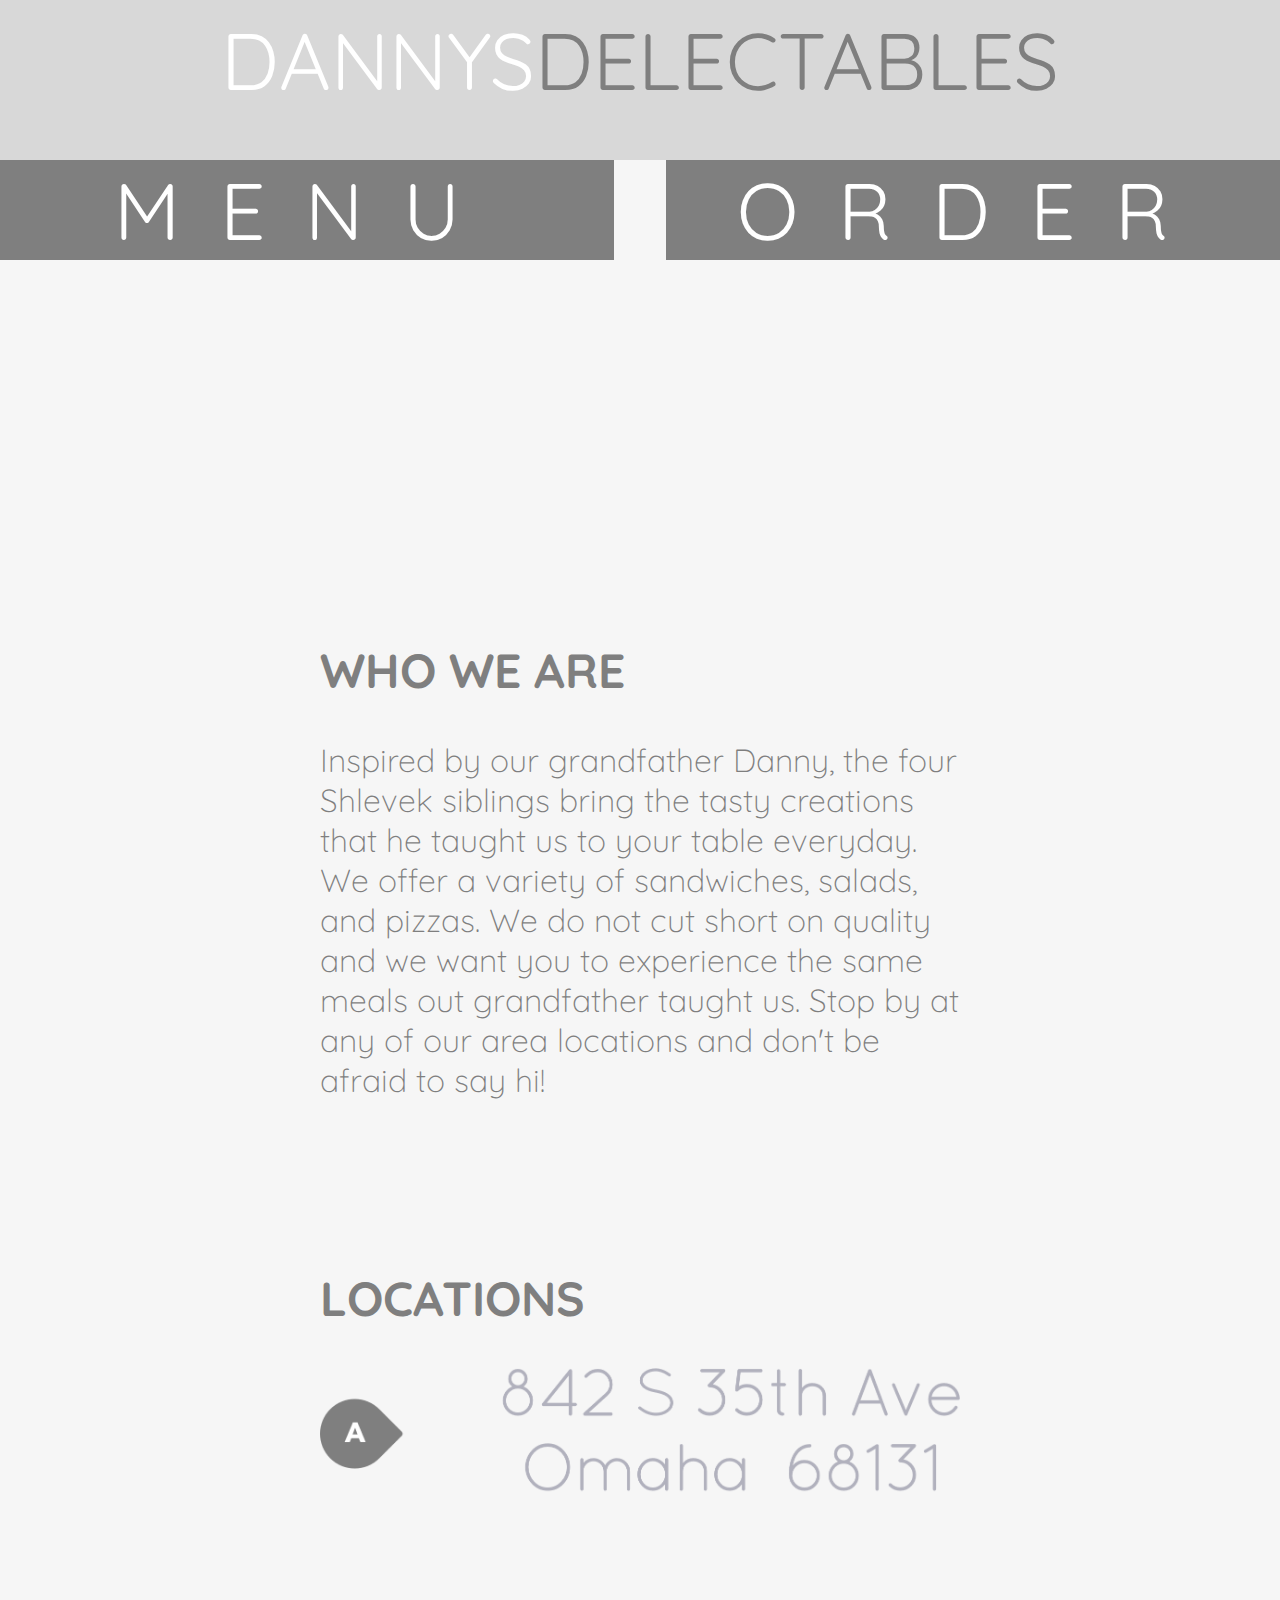
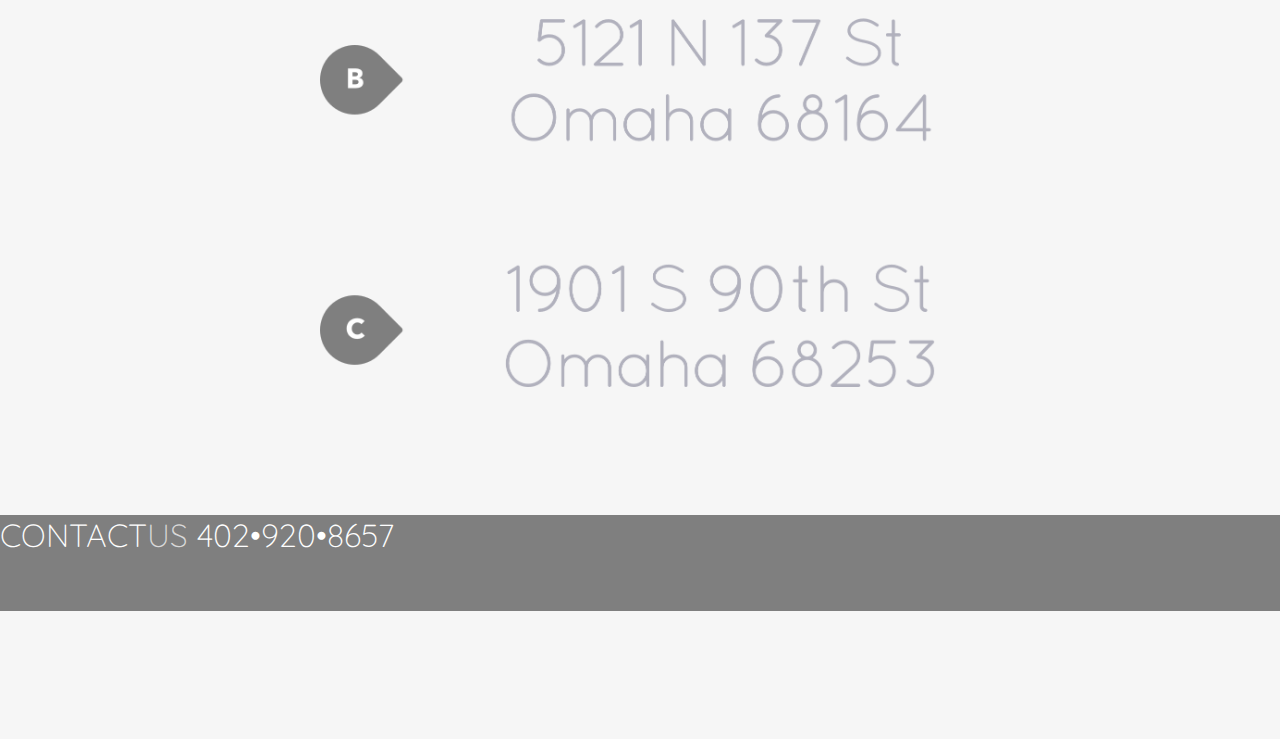
<file: index.html>
<!doctype html>
<html>
<head>
<meta charset="UTF-8">
<title>Dannys Delectables</title>
<link href="css/style.css" rel="stylesheet" type="text/css">
<link href="https://fonts.googleapis.com/css?family=Chewy|Cookie|Open+Sans|Quicksand" rel="stylesheet" type="text/css">
<link rel="icon" type="image/png" href="images/icon.png" sizes="16x16">

</head>


<body>

<section id="banner"><span><p>DANNYS</p>DELECTABLES</span>
</section>

<div id="menu">
	<ul class="menuitems">
		<li id="sand">sandwiches</li>
			<ul class="optionssand">
				<li>1&nbsp•&nbsp italian combo</li>
				<li>2&nbsp•&nbsproast beef</li>
				<li>3&nbsp•&nbspchicken bacon ranch</li>
				<li>4&nbsp•&nbspmeatball sub</li>
				<li>5&nbsp•&nbspbbq chicken</li>
				<li>6&nbsp•&nbsppastrami club</li>
				<li>7&nbsp•&nbspsmothered turkey</li>
			</ul>
		<li id="salad">salad</li>
			<ul class="optionssalad">
				<li>8&nbsp•&nbspgarden salad</li>
				<li>9&nbsp•&nbspchef salad</li>
				<li>10&nbsp•&nbspchicken salad</li>
				<li>11&nbsp•&nbspbuffalo chicken salad</li>
			</ul>
		<li id="pizza">pizza</li>
			<ul class="optionspizza">
				<li>12&nbsp•&nbspcheese</li>
				<li>13&nbsp•&nbsppepperoni</li>
				<li>14&nbsp•&nbspsausage</li>
				<li>15&nbsp•&nbsphamburger</li>
				<li>16&nbsp•&nbspveggie</li>
			</ul>
	</ul>


	<section id="menubar">MENU</section>
</div>
	
<div id="order">
		<div id="orderinfo">
			<form>
			Quantity:&nbsp <input type="text" name="number"><br>
			Item No:&nbsp<input type="text" name="item"><br>
			Method:
			<select>
				<option value="pickup">pickup</option>
				<option value="delivery">delivery</option>
			</select><br>
			</form>
			<button value="submit">ADD</button>
            <button value="submit">FINAL</button>
		</div>
		<section id="orderbar">ORDER
	 </section>
</div>

<section id="container">
	<h2>WHO WE ARE</h2>
	Inspired by our grandfather Danny, the four Shlevek siblings bring the tasty creations that he taught us to your table everyday. We offer a variety of sandwiches, salads, and pizzas. We do not cut short on quality and we want you to experience the same meals out grandfather taught us. Stop by at any of our area locations and don't be afraid to say hi!

	<section id="locations">
	<h2>LOCATIONS</h2>
	<img src="images/Notes/Group.png">

	</section>
</section>

<section id="footer">
		<p>CONTACT</p>US                  
		<p>402•920•8657</p>
</section>





<script type="text/javascript" src="js/jquery-1.11.2.min.js"></script>
<script src="js/effects.js"></script>

</body>
</html>
</file>
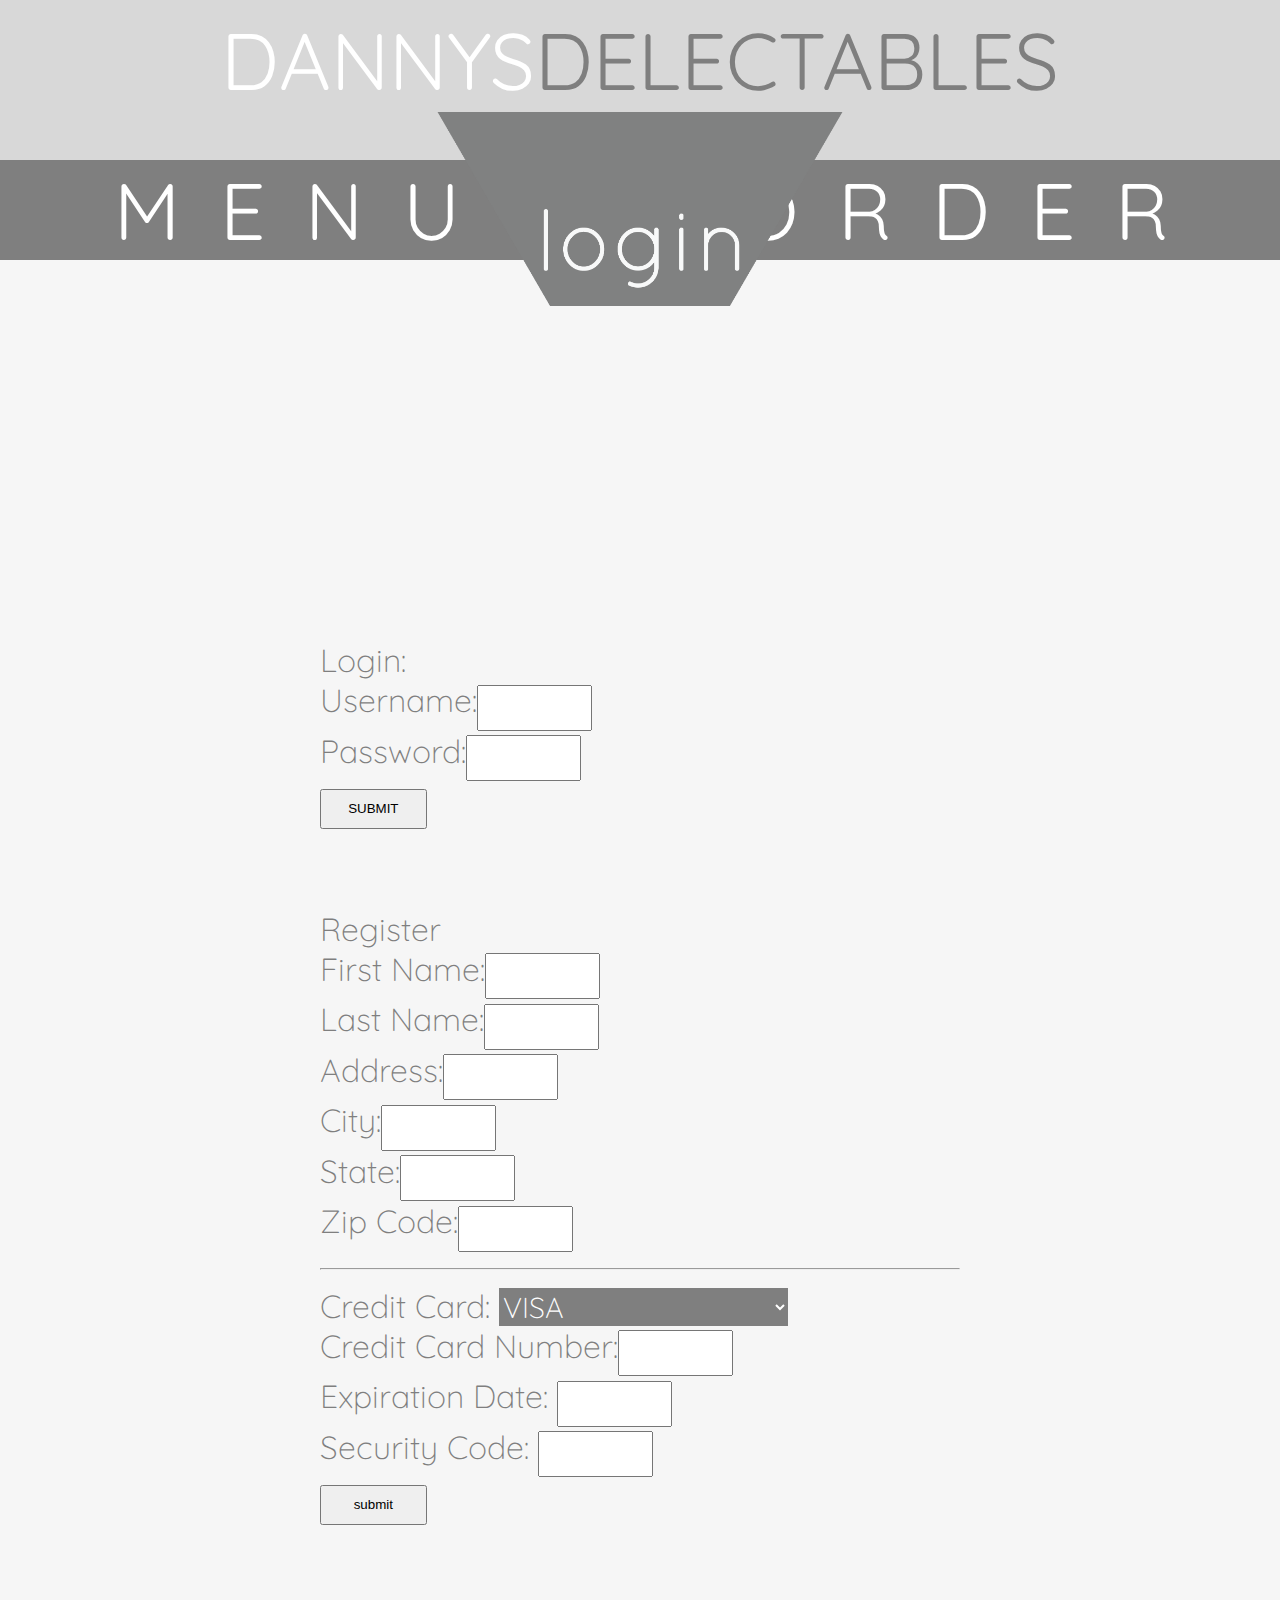
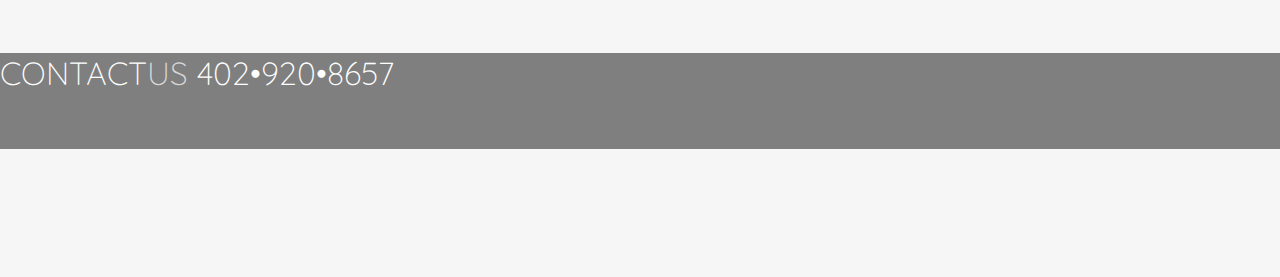
<file: pages/login.html>
<!doctype html>
<html>
<head>
<meta charset="UTF-8">
<title>Dannys Delectables</title>
<link href="../css/style.css" rel="stylesheet" type="text/css">
<link href="https://fonts.googleapis.com/css?family=Chewy|Cookie|Open+Sans|Quicksand" rel="stylesheet" type="text/css">
<link rel="icon" type="../image/png" href="images/icon.png" sizes="16x16">

</head>


<body>

<a href="../index.html"><section id="banner"><span><p>DANNYS</p>DELECTABLES</span>
</section></a>

<div id="menu">
	<ul class="menuitems">
		<li id="sand">sandwiches</li>
			<ul class="optionssand">
				<li>1&nbsp•&nbsp italian combo</li>
				<li>2&nbsp•&nbsproast beef</li>
				<li>3&nbsp•&nbspchicken bacon ranch</li>
				<li>4&nbsp•&nbspmeatball sub</li>
				<li>5&nbsp•&nbspbbq chicken</li>
				<li>6&nbsp•&nbsppastrami club</li>
				<li>7&nbsp•&nbspsmothered turkey</li>
			</ul>
		<li id="salad">salad</li>
			<ul class="optionssalad">
				<li>8&nbsp•&nbspgarden salad</li>
				<li>9&nbsp•&nbspchef salad</li>
				<li>10&nbsp•&nbspchicken salad</li>
				<li>11&nbsp•&nbspbuffalo chicken salad</li>
			</ul>
		<li id="pizza">pizza</li>
			<ul class="optionspizza">
				<li>12&nbsp•&nbspcheese</li>
				<li>13&nbsp•&nbsppepperoni</li>
				<li>14&nbsp•&nbspsausage</li>
				<li>15&nbsp•&nbsphamburger</li>
				<li>16&nbsp•&nbspveggie</li>
			</ul>
	</ul>


	<section id="menubar">MENU</section>
</div>

<a href="login.html"><img src="../images/chevron-01.png" id="chevron"></a>
	
<div id="order">
		<div id="orderinfo">
			<form>
			Quantity:&nbsp <input type="text" name="number"><br>
			Item No:&nbsp<input type="text" name="item"><br>
			Method:
			<select>
				<option value="pickup">pickup</option>
				<option value="delivery">delivery</option>
			</select><br>
			</form>
			<button value="submit">ADD</button>
            <button value="submit">FINAL</button>
		</div>
		<section id="orderbar">ORDER
	 </section>
</div>

<section id="container">
	Login:<br>
	Username:<input type="text" name="fname"><br>
	Password:<input type="text" name="fname"><br>
	<input type="button" value="SUBMIT"></input>

	<br><br><br>
	Register<form id="register">
		First Name:<input type="text" name="fname"><br>
		Last Name:<input type="text" name="lname"><br>
		Address:<input type="text" name="address"><br>
		City:<input type="text" name="city"><br>
		State:<input type="text" name="state"><br>
		Zip Code:<input type="text" name="zip"><br>
		<hr>
		Credit Card: <select>
			<option value="VISA">VISA</option>
			<option value="AMERICAN EXPRESS">AMERICAN EXPRESS</option>
			<option value="CAPITAL ONE">CAPITAL ONE</option>
			<option value="CITI">CITI</option>
		</select><br>
		Credit Card Number:<input type="text" name="ccn"><br>
		Expiration Date: <input type="text" name="exp"><br>
		Security Code: <input type="text" name="sec"><br>
		<input type="button" value="submit"></input>

	</form>
</section>

<section id="footer">
		<p>CONTACT</p>US                  
		<p>402•920•8657</p>
</section>





<script type="text/javascript" src="../js/jquery-1.11.2.min.js"></script>
<script src="../js/effects.js"></script>

</body>
</html>
</file>
<file: css/style.css>
head,body,p,div,ul,li{
	padding:0;
	margin: 0;
	text-decoration: none;
	list-style-type: none;
}


body{
	background-color: #f6f6f6;
}

#banner{
	font-family: 'Quicksand', sans-serif;
	font-size: 5em;
	background-color: #d8d8d8;
	height: 2em;
	color: #7f7f7f;
	text-align: center;
	margin-top: auto;
	margin-bottom: auto;
}

p{
	color: white;
	display: inline;

}

span {
  display: inline-block;
  vertical-align: middle;
}

#menu{
	width: 48%;
	background-color: #7f7f7f;
	float: left;
	overflow: hidden;
}

#order{
	width: 48%;
	float: right;
	background-color: #7f7f7f;

}

.menuitems{
	float: left;
	font-family: 'Quicksand', sans-serif;
	font-size: 3em;
	line-height: 3em;
	color: white;
	font-weight: 100;
	display: none;
}


#menubar{
	font-family: 'Quicksand' , sans-serif;
	font-size: 5em;
	background-color: #7f7f7f;
	float: left;
	margin: 0 auto;
	width: 100%;
	text-align: center;
	letter-spacing: .5em;
	color: white;
	cursor: pointer;

}

.optionssand{
	text-indent: 1em;
	display: none;
	font-size: .8em;
	line-height: 1em;
}

.optionssalad{
	text-indent: 1em;
	display: none;
	font-size: .8em;
	line-height: 1em;
}
.optionspizza{
	text-indent: 1em;
	display: none;
	font-size: .8em;
	line-height: 1em;
}
#sand{
	cursor: pointer;
}
#salad{
	cursor: pointer;
}
#pizza{
	cursor: pointer;
}
#orderbar{
	font-family: 'Quicksand' , sans-serif;
	font-size: 5em;
	background-color: #7f7f7f;
	float: left;
	margin: 0 auto;
	width: 100%;
	text-align: center;
	letter-spacing: .5em;
	color: white;
	cursor: pointer;

}
#orderinfo{
	font-family: 'Quicksand', sans-serif;
	font-size: 2.2em;
	color: white;
	font-weight: 100;
	margin-left: 8em;
	display: none;

}
input{
	width: 8em;
	height: 3em;
	-webkit-box-shadow: none;
	box-shadow: none;
}
select{
	background-color: #7f7f7f;
	font-family: 'Quicksand', sans-serif;
	font-size: .9em;
	color: white;
	font-weight: 100;
	border: none; 

}
button{
	background-color: #d8d8d8;
	border: 0em solid;
	width: 6em;
	height: 2em;
	margin-top: 1.5em;
	color: white;
	font-size: .9em;
	margin-bottom: 1em;
}

#container{
	width: 50%;
	margin: 0 auto;
	font-family: 'Quicksand', sans-serif;
	font-size: 2em;
	color: #7f7f7f;
	font-weight: 100;
	margin-top: 15em;
	clear:left;
	clear:right;

}

#footer{
	color: #d8d8d8;
	background-color: #7f7f7f;
	font-family: 'Quicksand', sans-serif;
	font-size: 2em;
	font-weight: 80;
	width: 100%;
	margin-bottom: 4em;
	height: 3em;
	margin-top: 4em;
}
#footer>p{
	margin-top: 3em;
}
#h2{
	font-weight: 30;
	padding-top: 3em;
	float: left;
	width: 100%;
}
#locations{
	padding-top: 4em;
}
img{
	width: 100%;
	display: flex;
	align-content:center;
	align-items: center;
	align-self:center;
	margin:0;
	padding:0;
}
#chevron{
	position:absolute;
	width:40%;
	left: 50%;
	margin-left: -20%;
	margin-top:5em;
}
a{
	color: #7f7f7f;
}
</file>
